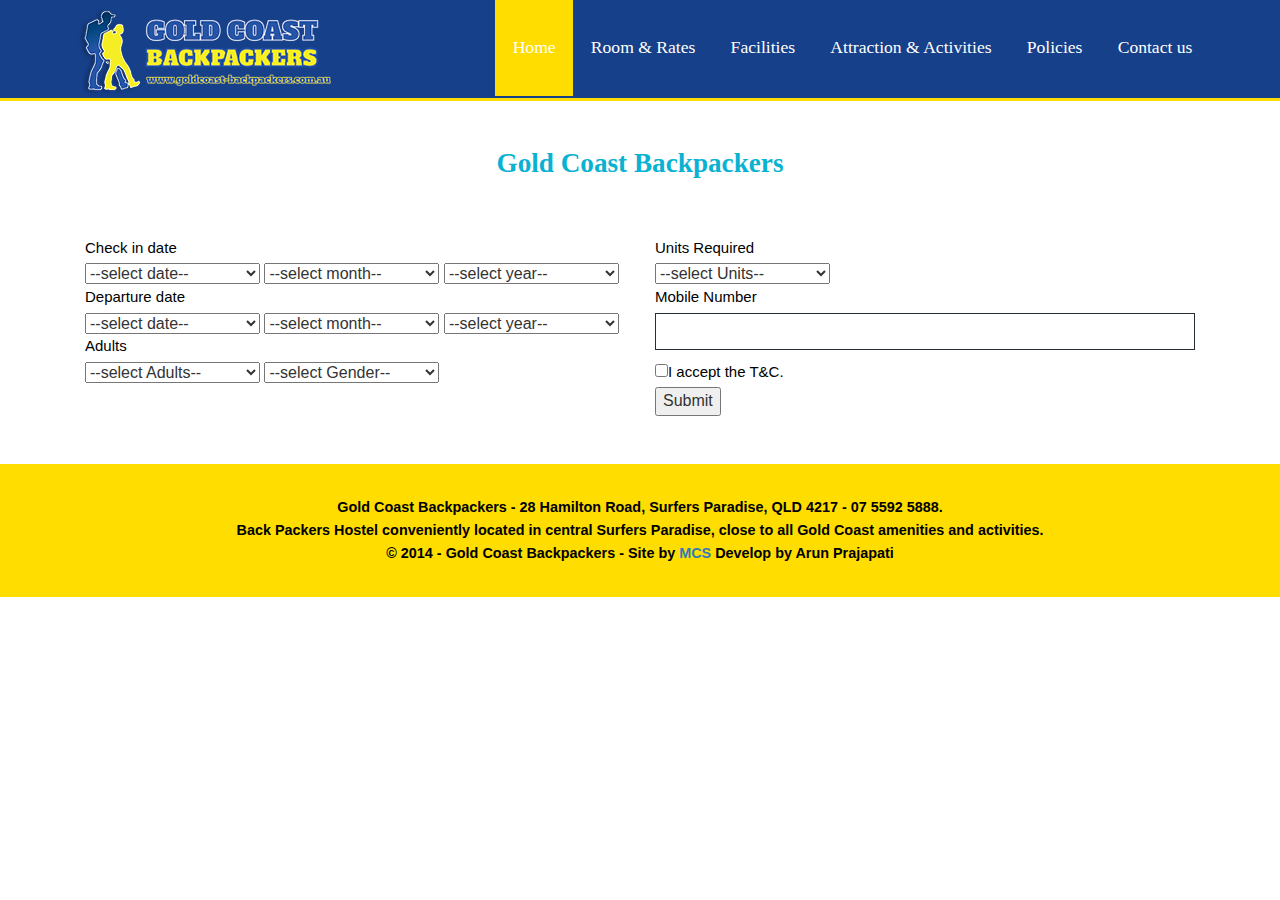
<file: kevin/booking.htm>
<!DOCTYPE html>
<html><head><meta http-equiv="Content-Type" content="text/html; charset=UTF-8">
<title>Contact Us - Gold Coast Backpackers</title>
<link href="static/bootstrap.css" rel="stylesheet" type="text/css" media="all">
<!-- jQuery (necessary for Bootstrap's JavaScript plugins) -->
<script src="static/jquery-1.11.0.min.js"></script>
<!-- Custom Theme files -->
<link href="static/style.css" rel="stylesheet" type="text/css" media="all">
<!-- Custom Theme files -->
<meta name="viewport" content="width=device-width, initial-scale=1">

<script type="application/x-javascript"> addEventListener("load", function() { setTimeout(hideURLbar, 0); }, false); function hideURLbar(){ window.scrollTo(0,1); }>
</script>
<meta name="keywords" content="Auction Responsive web template, Bootstrap Web Templates, Flat Web Templates, AndriodCompatible web template, Smartphone Compatible web template, free webdesigns for Nokia, Samsung, LG, SonyErricsson, Motorola web design">

<!-- start-smoth-scrolling -->
<script type="text/javascript" src="static/move-top.js"></script>
<script type="text/javascript" src="static/easing.js"></script>
	<script type="text/javascript">
			jQuery(document).ready(function($) {
				$(".scroll").click(function(event){		
					event.preventDefault();
					$('html,body').animate({scrollTop:$(this.hash).offset().top},1000);
				});
			});
	</script>
	
		<script>
			$(document).ready(function(){
				$("div").click(function(){
					$(".alert").fadeOut(3000);	
				});
				setTimeout(function(){ 	$(".alert").fadeOut(); }, 2000);
			});
		</script>
					
	
	
</head>
<body youdao="bind">
<!-- //end-smoth-scrolling -->
<!--header start here-->
<div class="header">
	

	<div class="container">
		<div class="header-main">
			<div class="logo">
				<a href="http://www.goldcoast-backpackers.com.au/index.php"> <img src="static/logo1.png" alt="" title=""> </a>
			</div>
			<div class="head-right">
			  <div class="top-nav">
					<span class="menu"> <img src="static/icon.png" alt=""></span>
				<ul class="res">
					
					   
					   
					
					<li><a href="http://www.goldcoast-backpackers.com.au/index.php?page=0" class="active">Home</a></li>
					
					<li><a href="http://www.goldcoast-backpackers.com.au/room_rates.php?page=1">Room &amp; Rates</a></li>
					
					
					
					
					
					<li><a href="http://www.goldcoast-backpackers.com.au/facilities.php?page=2">Facilities</a></li>
					<li><a href="http://www.goldcoast-backpackers.com.au/attraction_activities.php?page=3">Attraction &amp; Activities</a></li>
					<li><a href="http://www.goldcoast-backpackers.com.au/policies.php?page=4">Policies</a></li>
					<li><a href="http://www.goldcoast-backpackers.com.au/contact.php?page=5">Contact us</a></li>
				<div class="clearfix"> </div>
				</ul>
				<!-- script-for-menu -->
							 <script>
							   $( "span.menu" ).click(function() {
								 $( "ul.res" ).slideToggle( 300, function() {
								 // Animation complete.
								  });
								 });
							</script>
			<!-- /script-for-menu -->
			 </div>
		    
			<div class="clearfix"> </div>
			   <!-- search-scripts -->
					<script src="static/classie.js"></script>
					<script src="static/uisearch.js"></script>
						<script>
							new UISearch( document.getElementById( 'sb-search' ) );
						</script>
			  <!-- //search-scripts -->
		</div>
		
		<div class="clearfix"> </div>
		</div>
	</div></div>
<!--header end here-->
<!--contact start here-->
<div class="contact">
	<div class="contact-main">
	   <div class="container">
	 	
		
			<div class="contact-top">
				<h3>Gold Coast Backpackers  </h3>
				
			</div>
			<form method="post" action="http://www.goldcoast-backpackers.com.au/book.php#">
			<div class="contact-bottom">
				<div class="col-md-6 contact-left">
					<p>Check in date</p>
		            <!-- <input style="width:128px;" placeholder="date"type="text"  value="" onfocus="this.value = '';" onblur="if (this.value == '') {this.value = '';}" required />-->
					 <!--<input style="width:128px;" placeholder="month" type="text" name="month" value="" onfocus="this.value = '';" onblur="if (this.value == '') {this.value = '';}" required />
					 					   <input style="width:128px;" placeholder="year"type="text" name="year2" value="" onfocus="this.value = '';" onblur="if (this.value == '') {this.value = '';}" required />-->
					 
					
<select required="" style="width:175px;" name="date">
<option value="">--select date--</option>
<option value="1">1</option>
<option value="2">2</option>
<option value="3">3</option>
<option value="4">4</option>
<option value="5">5</option>
<option value="6">6</option>
<option value="7">7</option>
<option value="8">8</option>
<option value="9">9</option>
<option value="10">10</option>
<option value="11">11</option>
<option value="12">12</option>
<option value="13">13</option>
<option value="14">14</option>
<option value="15">15</option>
<option value="16">16</option>
<option value="17">17</option>
<option value="18">18</option>
<option value="19">19</option>
<option value="20">20</option>
<option value="21">21</option>
<option value="22">22</option>
<option value="23">23</option>
<option value="24">24</option>
<option value="25">25</option>
<option value="26">26</option>
<option value="27">27</option>
<option value="28">28</option>
<option value="29">29</option>
<option value="30">30</option>
<option value="31">31</option>
<option value="32">32</option>

</select>
<select required="" style="width:175px;" name="month">
<option value="">--select month--</option>
<option value="jan">January</option>
<option value="feb">February</option>
<option value="mar">March</option>
<option value="apr">April</option>
<option value="may">May</option>
<option value="jun">June</option>
<option value="jul">July</option>
<option value="aug">August</option>
<option value="sep">September</option>
<option value="oct">October</option>
<option value="nov">November</option>
<option value="dec">December</option>
</select>


<select required="" style="width:175px;" name="year">
<option value="">--select year--</option>
<option value="2016">2016</option>
<option value="2017">2017</option>
<option value="2018">2018</option>
<option value="2019">2019</option>
<option value="2020">2020</option>

</select>
					
		            <p>Departure date</p> 
<select required="" style="width:175px;" name="date2">
<option value="">--select date--</option>
<option value="1">1</option>
<option value="2">2</option>
<option value="3">3</option>
<option value="4">4</option>
<option value="5">5</option>
<option value="6">6</option>
<option value="7">7</option>
<option value="8">8</option>
<option value="9">9</option>
<option value="10">10</option>
<option value="11">11</option>
<option value="12">12</option>
<option value="13">13</option>
<option value="14">14</option>
<option value="15">15</option>
<option value="16">16</option>
<option value="17">17</option>
<option value="18">18</option>
<option value="19">19</option>
<option value="20">20</option>
<option value="21">21</option>
<option value="22">22</option>
<option value="23">23</option>
<option value="24">24</option>
<option value="25">25</option>
<option value="26">26</option>
<option value="27">27</option>
<option value="28">28</option>
<option value="29">29</option>
<option value="30">30</option>
<option value="31">31</option>
<option value="32">32</option>

</select>
 <select required="" style="width:175px;" name="month2">
 <option value="">--select month--</option>
<option value="jan">January</option>
<option value="feb">February</option>
<option value="mar">March</option>
<option value="apr">April</option>
<option value="may">May</option>
<option value="jun">June</option>
<option value="jul">July</option>
<option value="aug">August</option>
<option value="sep">September</option>
<option value="oct">October</option>
<option value="nov">November</option>
<option value="dec">December</option>
</select>

 <select required="" style="width:175px;" name="year2">
  <option value="">--select year--</option>
<option value="2016">2016</option>
<option value="2017">2017</option>
<option value="2018">2018</option>
<option value="2019">2019</option>
<option value="2020">2020</option>

</select>
		               <!--<input style="width:128px;" placeholder="date"type="text" name="date2" value="" onfocus="this.value = '';" onblur="if (this.value == '') {this.value = '';}" required />
					  <input style="width:128px;" placeholder="month" type="text" name="month2" value="" onfocus="this.value = '';" onblur="if (this.value == '') {this.value = '';}" required />
					   <input style="width:128px;" placeholder="year"type="text" name="year2" value="" onfocus="this.value = '';" onblur="if (this.value == '') {this.value = '';}" required />-->
		            <p>Adults</p>
					<select style="width:175px;" required="" id="Adults" name="Adults">
<option value="">--select Adults--</option>
<option value="1">1</option>
<option value="2">2</option>
<option value="3">3</option>
<option value="4">4</option>
</select>
<select style="width:175px;" required="" id="Gender" name="Gender">
<option value="">--select Gender--</option>
<option value="Male">Male</option>
<option value="Female">Female</option>
</select>
		            <!-- <input type="text" value="" name="Adults" onfocus="this.value = '';" onblur="if (this.value == '') {this.value = '';}" required />-->
		          	<!--  <p>Children(3 to 16 yrs)</p>
				<select  style="width:175px;" required  name="Children">
<option value="">--select Children--</option>
<option value="0">0</option>
<option value="1">1</option>
<option value="2">2</option>
<option value="3">3</option>
<option value="4">4</option>
<select/>-->
		             <input type="hidden" value="0" name="Children" id="Children" onfocus="this.value = &#39;&#39;;" onblur="if (this.value == &#39;&#39;) {this.value = &#39;&#39;;}" required=""><span id="errmsg"></span>
				
				</div>
				<div class="col-md-6 contact-left">
							<!--  <p>Infants(0 to 2 yrs)</p>
					<select  style="width:175px;" required  name="Infants">
<option value="">--select Infants--</option>
<option value="0">0</option>
<option value="1">1</option>
<option value="2">2</option>
<option value="3">3</option>
<option value="4">4</option>
<select/>-->
		            <input type="hidden" value="0" name="Infants" id="Infants" onfocus="this.value = &#39;&#39;;" onblur="if (this.value == &#39;&#39;) {this.value = &#39;&#39;;}" required=""><span id="errmsg"></span>
					 <p>Units Required</p>
					  <select required="" style="width:175px;" name="Units">
<option value="">--select Units--</option>

<option value="1">1</option>
<option value="2">2</option>
<option value="3">3</option>
<option value="4">4</option>
</select>
		             <!--<input type="text" value=""  name="Units" id="mobile" onfocus="this.value = '';" onblur="if (this.value == '') {this.value = '';}" required /><span id="errmsg"></span>-->
					 <p>Mobile Number</p>
		             <input type="text" value="" name="mobile" id="mobile" onfocus="this.value = &#39;&#39;;" onblur="if (this.value == &#39;&#39;) {this.value = &#39;&#39;;}" required=""><span id="errmsg"></span>
					 <p><input type="checkbox" value="" name="accept" id="mobile" onfocus="this.value = &#39;&#39;;" onblur="if (this.value == &#39;&#39;) {this.value = &#39;&#39;;}" required=""><span id="errmsg"></span>I accept the T&amp;C.</p>
		             
					<!--<p>Messages</p>
					  <textarea onfocus="this.value = '';" name="msg" onblur="if (this.value == '') {this.value = '';}" required > </textarea>-->
		             <input type="submit" name="Submit" value="Submit">
				 </div>
				 <div class="clearfix"> </div>
				</div>
			</form>
		</div>
	</div>
</div>
<style>
	.contact-left input[type="email"] {
    outline: none;
    width: 100%;
    padding: 7px;
    margin: 0px 0px 10px 0px;
    border: 1px solid;
    font-size: 15px;
    font-weight: 400;
    color: #252e38;
    -webkit-appearance: none;
</style>
<!--contact end here-->
<!--map start here-->
<!--<div class="map">
	<div class="container">
		<div class="col-md-7 map-left">
			<h3>CONTACT INFO</h3>
				     
				     <div class="addre">
					      <h4>ADDRESS</h4>
					      <p>Address : 28 Hamilton Ave, Surfers Paradise, QLD, 4217
Australia</p>
						  <p>Gold Coast Backpackers</p>
						  <p>Phone : 07 5592 5888</p>
					 </div>
		</div>
		<div class="col-md-5 map-right">
			<!--<iframe src="https://www.google.com/maps/embed?pb=!1m18!1m12!1m3!1d387144.007583421!2d-73.97800349999999!3d40.7056308!2m3!1f0!2f0!3f0!3m2!1i1024!2i768!4f13.1!3m3!1m2!1s0x89c24fa5d33f083b%3A0xc80b8f06e177fe62!2sNew+York%2C+NY%2C+USA!5e0!3m2!1sen!2sin!4v1415253431785"> </iframe>-->
			<!--<iframe src="https://maps.google.com.au/maps?f=q&amp;source=s_q&amp;hl=en&amp;geocode=&amp;q=28+Hamilton+Avenue,+Surfers+Paradise,+Queensland,+4217&amp;aq=0&amp;oq=28+Hamilton+Road,+Surfers+Paradise+4217&amp;sll=-26.753752,153.126565&amp;sspn=0.044836,0.084543&amp;t=h&amp;ie=UTF8&amp;hq=&amp;hnear=28+Hamilton+Ave,+Surfers+Paradise+Queensland+4217&amp;z=14&amp;ll=-28.007036,153.429624&amp;output=embed"></iframe>
	   </div>
	</div>
</div>-->
<!--map end here-->
<!--footer start here-->
<div class="footer">
	<div class="container">
		<div class="footer-main">
			<div class="col-md-12 footer-grid">
				<!--<h3>About This Theme</h3>-->
				<style>
					.p{text-align:center !important; color:#000 !important; font-weight:bold !important;}
				</style>
				<p class="p">Gold Coast Backpackers - 28 Hamilton Road, Surfers Paradise, QLD 4217 - 07 5592 5888.</p>
				<p class="p">Back Packers Hostel conveniently located in central Surfers Paradise, close to all Gold Coast amenities and activities.</p>
				<p class="p">© 2014 - Gold Coast Backpackers - Site by <a href="http://mcslinc.com/" target="_blank">MCS</a>&nbsp;Develop by Arun Prajapati</p>			</div>
		<div class="clearfix"> </div>
		</div>
	</div>
</div>
<!--footer end here-->

<style>
#errmsg
{
color: red;
}
</style>
<script>
$(document).ready(function(){
    $("#Adults").blur(function(){
        alert("Room type: \n  \n 4 share dorm- \n sleep 4 people Note - if booking for more than 4 people make separate bookings please. \n  \n Double and twin room -  \n sleep 2 people Note - if booking for more than 2 people make separate bookings please");
    });
});
</script>
	<script>
	$(document).ready(function () {
	  //called when key is pressed in textbox
	  $("#mobile").keypress(function (e) {
		 //if the letter is not digit then display error and don't type anything
		 if (e.which != 8 && e.which != 0 && (e.which < 48 || e.which > 57)) {
			//display error message
			$("#errmsg").html("Enter Mobile Number !!!").show().fadeOut(3000);
				   return false;
		}
	   });
	});
	</script>
</body></html>
</file>
<file: kevin/static/style.css>
/*--
Author: W3layouts
Author URL: http://w3layouts.com
License: Creative Commons Attribution 3.0 Unported
License URL: http://creativecommons.org/licenses/by/3.0/
--*/
h4, h5, h6,
h1, h2, h3 {margin-top: 0;}
ul, ol {margin: 0;}
p {margin: 0;}
html, body{
  font-family: 'Lato', sans-serif;
   font-size: 100%;
   background:#fff; 
}
a:hover {
  transition: 0.5s all;
  -webkit-transition: 0.5s all;
  -moz-transition: 0.5s all;
  -o-transition: 0.5s all;
}

.hand{
	background:url('../images/h.png') no-repeat;
}


/*--header start here--*/
.header {
  /* background: #252e38; */
  background: #16408A;
  /* border-bottom: 3px solid #0ab2d2; */
  border-bottom: 3px solid #FFDD00;
}
.logo {
  float: left;
  /* width:50%; */
  /* margin: 1.7em 0em 0em 0em; */
      /* border: 1px solid #fff; */
}

.head-right {
  float: right;
  /* width: 50%; */
      /* border: 1px solid #fff; */
}
.top-nav {
  float: left;
}
.top-nav ul {
	padding:0px;
  list-style: none;
}
.top-nav ul li {
  display: inline-block;
  float: left;
}
.top-nav ul li a {
  font-size: 1.1em;
  font-weight: 400;
  color: #fff;
  text-decoration: none;
  padding: 2em 1em 2em 1em;
  font-family: 'Lora', serif;
  display:block;
}
.top-nav ul li a:hover,.top-nav ul li a.active{
	/* background:#0ab2d2;*/
	background:#FFDD00;
}
span.menu{
	display:none;
}
.social {
  float: left;
}
.social ul {
  margin: 2.3em 0em 0em 0em;
  list-style: none;
}
.social ul li {
  display: inline-block;
  margin: 0px 10px 0px 0px;
}
.social ul li a {
  background: url(../images/social-sprit.png)no-repeat;
  width: 20px;
  height: 20px;
  display: inline-block;
}
.social ul li a.fa {
  background-position: 5px 0px;
}
.social ul li a.tw {
  background-position: -18px 0px;
}
.social ul li a.p {
  background-position: -39px 0px;
}
.social ul li a.fa:hover {
  background-position: 5px -25px;
}
.social ul li a.tw:hover {
  background-position: -18px -25px;
}
.social ul li a.p:hover {
  background-position: -39px -25px;
}
/*--search--*/
.search-box {
  position: relative;
  margin-top: 1.8em;
}
.sb-search {
  position: absolute;
  right: 0%;
  top: 0%;
  width: 0%;
  min-width: 42px;
  height: 40px;
  float: right;
  overflow: hidden;
  -webkit-transition: width 0.3s;
  -moz-transition: width 0.3s;
  transition: width 0.3s;
  -webkit-backface-visibility: hidden;
  z-index: 999;
}
.sb-search-input {
  position: absolute;
  top: 2.5px;
  right: 6px;
  border: none;
  outline: none;
  background: #0ab2d2;
  width: 85%;
  height: 35px;
  margin: 0;
  z-index: 10;
  padding: 5px 15px;
  font-size: 13px;
  color: #ffffff;
  border-radius: 50px;
  -webkit-border-radius: 50px;
	-moz-border-radius: 50px;
	-o-border-radius: 50px;
}
.sb-search-input::-webkit-input-placeholder {
	color: #ffffff;
}
.sb-search-input:-moz-placeholder {
	color: #ffffff;
}
.sb-search-input::-moz-placeholder {
	color: #efb480;
}
.sb-search-input:-ms-input-placeholder {
	color: #ffffff;
}
.sb-icon-search,.sb-search-submit  {
	width:30px;
	height:40px;
	display: block;
	position: absolute;
	right: 5px;
    top: -22%;
	padding: 0;
	margin: 0;
	line-height:71px;
	text-align: center;
	cursor: pointer;
}
.sb-search-submit {
	background: url('../images/search.png') no-repeat -7px 10px;
	-ms-filter: "progid:DXImageTransform.Microsoft.Alpha(Opacity=0)"; /* IE 8 */
    filter: alpha(opacity=0); /* IE 5-7 */
    color: transparent;
	border: none;
	outline: none;
	z-index: -1;
	-webkit-appearance: none;
}
.sb-icon-search {
    background:url('../images/search.png') no-repeat 3px 10px;
	z-index: 90;
	width: 40px;
	height: 51px;
	border-radius: 50px;
}
/* Open state */
.sb-search.sb-search-open,.no-js .sb-search {
	width:35%;
}
.sb-search.sb-search-open .sb-icon-search,.no-js .sb-search .sb-icon-search {
	background:  url('../images/search.png') no-repeat 3px 10px;
	color: #fff;
	z-index: 11;
}
.sb-search.sb-search-open .sb-search-submit,.no-js .sb-search .sb-search-submit {
	z-index: 90;
}
/*--search--*/
/*--header end here--*/
/*--banner start here--*/
.banner {
  /* background: url(../images/ban.jpg)no-repeat; */
  /* min-height: 700px;*/
  min-height: 380px;
  background-size: cover;
}
.banner-main {
  /* padding: 14em 0em 0em 0em; */
  padding: 1em 0em 0em 0em;
  text-align: center;
  position: relative;
}
.banner-main h3 {
  font-size: 4em;
  font-weight: 500;
  color: #fff;
  font-family: 'Lora', serif;
}
.banner-main p {
  font-size: 1.8em;
  font-weight: 600;
  color: #0ab2d2;
  font-family: 'Lora', serif;
  font-style: italic;
}
.bann-btn {
  float:center;
  margin: 2em 0em 0em 0em;
}
.bann-btn a {
  background: #0ab2d2;
  font-size: 1em;
  color: #fff;
  padding: 0.5em 1.5em;
  border-radius: 6px;
  -webkit-border-radius: 6px;
	-moz-border-radius: 6px;
	-o-border-radius: 6px;
  text-decoration: none;
  font-family: 'Lora', serif;
}
.bann-btn a:hover {
	background:#ffffff;
	color:#000;
}
.banner-strip {
  background: #0ab2d2;
  padding: 1.5em 0em 1.5em 0em;
}
.banner-strip h3 {
  font-size: 1.5em;
  font-weight: 400;
  color: #fff;
  display: inline-block;
  float: left;
  font-family: 'Lora', serif;
  margin: 0.2em 0em 0em 0em;
}
.bann-strip-btn {
  float: right;
}
.bann-strip-btn a {
  background: #252e38;
  font-size: 1em;
  color: #fff;
  padding: 0.5em 1.5em;
  border-radius: 6px;
  -webkit-border-radius: 6px;
	-moz-border-radius: 6px;
	-o-border-radius: 6px;
  text-decoration: none;
  font-family: 'Lora', serif;
}
.bann-strip-btn a:hover {
	background:#ffffff;
	color:#000;
}
/*--- slider-css --*/
.slider {
	position: relative;
}
.rslides {
  position: relative;
  list-style: none;
  overflow: hidden;
  width: 100%;
  padding: 0;
  margin: 0;
  }
.rslides li {
  -webkit-backface-visibility: hidden;
  position: absolute;
  display: none;
  width: 100%;
  left: 0;
  top: 0;
  }
.rslides li:first-child {
  position: relative;
  display: block;
  float: left;
  }
.rslides img {
  display: block;
  height: auto;
  float: left;
  width: 100%;
  border: 0;
  }


span.bg-small {
	background: rgba(0, 0, 0, 0.39);
	display: block;
	width: 40%;
	height: 48px;
	position: absolute;
	top: 83px;
	left: -40px;
}
span.bg-large {
	background: rgba(0, 0, 0, 0.39);
	display: block;
	width: 60%;
	height: 70px;
	position: absolute;
	top: 194px;
	left: -40px;
}

a.morebtn{
	background:#3D3D3D;
	padding:0.8em 0;
	display:block;
	font-size:0.875em;
	text-transform:uppercase;
	color:#FFF;
	width:20%;
	margin:0 auto;
	transition:0.5s all ease;
	-webkit-transition:0.5s all ease;
	-moz-transition:0.5s all ease;
	-o-transition:0.5s all ease;
	-ms-transition:0.5s all ease;
}
a.morebtn:hover{
	background:#585686;
}
.callbacks_nav {
    position: absolute;
  -webkit-tap-highlight-color: rgba(0,0,0,0);
  top: 85.5%;
  left: -15%;
  opacity: 0.7;
  z-index: 3;
  text-indent: -9999px;
  overflow: hidden;
  text-decoration: none;
  height: 48px;
  width: 45px;
  background: url("../images/4.png") no-repeat left top;
  margin-top: -45px;
  border-radius: 100%;
}
.callbacks_nav.next {
  left: auto;
background:url("../images/3.png") no-repeat left top;
  right: -15%;
 }
/*--banner end here--*/
/*--banner strip start here--*/
/* Shutter Out Horizontal */
.hvr-shutter-out-horizontal {
  display: inline-block;
  vertical-align: middle;
  -webkit-transform: translateZ(0);
  transform: translateZ(0);
  -webkit-backface-visibility: hidden;
  backface-visibility: hidden;
  position: relative;
  -webkit-transition-property: color;
  transition-property: color;
  -webkit-transition-duration: 0.3s;
  transition-duration: 0.3s;
}
.hvr-shutter-out-horizontal:before {
  content: "";
  position: absolute;
  z-index: -1;
  top: 0;
  bottom: 0;
  left: 0;
  right: 0;
  background: #fff;
  border-radius: 5px;
  -webkit-transform: scaleX(0);
  transform: scaleX(0);
  -webkit-transform-origin: 50%;
  transform-origin: 50%;
  -webkit-transition-property: transform;
  transition-property: transform;
  -webkit-transition-duration: 0.3s;
  transition-duration: 0.3s;
  -webkit-transition-timing-function: ease-out;
  transition-timing-function: ease-out;
}
.hvr-shutter-out-horizontal:hover, .hvr-shutter-out-horizontal:focus, .hvr-shutter-out-horizontal:active {
  color: white;
}
.hvr-shutter-out-horizontal:hover:before, .hvr-shutter-out-horizontal:focus:before, .hvr-shutter-out-horizontal:active:before {
  -webkit-transform: scaleX(1);
  transform: scaleX(1);
}
/*--banner strip end here--*/
/*--services start here--*/
.services-top {
  /* text-align: center; */
  padding: 2em 0em 0em 0em;
}
.row {
  padding: 2em 0em 0em 0em;
  border-bottom: 1px solid #e1e1e1;
}
.thumbnail {
  border: none;
  padding: 0px;
}
.thumbnail .caption {
  padding: 0px;
  color: #333;
}
.caption p {
  margin: 0em 0 0.5em 0;
  color: #95928d;
  font-size: 16px;
  text-align: justify;
}
.caption a h3 {
  color: #000;
  margin: 0.4em 0em 0.25em 0em;
  font-size: 20px;
  font-weight: 700;
  line-height: 1em;
  font-family: 'Lora', serif;
  text-decoration:none;
}
.caption a {
	text-decoration:none;
}
.caption h3:hover {
	color: #0ab2d2;
}
.services-top h3 {
  font-size: 2em;
  font-weight: 600;
  color: #484848;
  margin: 0px 0px 0px 0px;
 font-family: 'Lora', serif;
}
.services-top p {
  font-size: 1.2em;
  font-weight: 400;
  color: #95928d;
  font-family: 'Lora', serif;
  font-style: italic;
}
/*--services end here--*/
/*--features start here--*/
.features {
  padding: 2.5em 0em 3em 0em;
}
.features-top {
  text-align: center;
  padding: 0em 0em 3em 0em;
}
.features-top h3 {
  font-size: 2em;
  font-weight: 600;
  color: #484848;
  margin: 0px 0px 0px 0px;
  font-family: 'Lora', serif;
}
.features-top p {
  font-size: 1.2em;
  font-weight: 400;
  color: #95928d;
  font-family: 'Lora', serif;
  font-style: italic;
}
.featu-right {
  padding: 1.5em 0em 0em 0em;
}
.featu-right h3 {
  font-size: 1.5em;
  font-weight: 500;
  color: #000;
  margin: 0px 0px 7px 0px;
  font-family: 'Lora', serif
}
.featu-right p {
  font-size: 1em;
  font-weight: 400;
  color: #95928d;
  line-height: 1.6em;
}
.featu-btn {
  margin: 1em 0em 0em 0em;
}
.featu-btn  a {
  font-size: 1.1em;
  font-weight: 400;
  color: #0ab2d2;
  text-decoration: underline;
}
.featu-btn  a:hover {
  color: #777;	
   text-decoration: none;
}
/*--features end here--*/
/*--effect start here--*/
.effet-main {
  padding: 2em 0em 2em 0em;
  border-bottom: 1px solid #e1e1e1;
  border-top: 1px solid #e1e1e1;
}
.effec-top {
  text-align: center;
  padding: 0em 0em 3em 0em;
}
.effec-top h3 {
  font-size: 2em;
  font-weight: 600;
  color: #484848;
  margin: 0px 0px 0px 0px;
  font-family: 'Lora', serif;
}
.effec-top p {
  font-size: 1.2em;
  font-weight: 400;
  color: #95928d;
  font-family: 'Lora', serif;
  font-style: italic;
}
.effec-left {
  padding: 1.5em 0em 0em 0em;
}
.effec-left h3 {
  font-size: 1.5em;
  font-weight: 500;
  color: #000;
  margin: 0px 0px 7px 0px;
  font-family: 'Lora', serif
}
.effec-left p {
  font-size: 1em;
  font-weight: 400;
  color: #95928d;
  line-height: 1.6em;
}
.effec-btn a {
  font-size: 1.1em;
  font-weight: 400;
  color: #0ab2d2;
  text-decoration: underline;
}
.effec-btn a:hover {
  color: #777;
  text-decoration: none;
}
.effec-btn {
  margin: 1em 0em 0em 0em;
}
/*--effect end here--*/
/*--project start here--*/
.project-top {
  text-align: center;
  padding: 0em 0em 3em 0em;
}
.project-top h3 {
  font-size: 2em;
  font-weight: 600;
  color: #484848;
  margin: 0px 0px 0px 0px;
  font-family: 'Lora', serif;
}
.project-top p {
  font-size: 1.2em;
  font-weight: 400;
  color: #95928d;
  font-family: 'Lora', serif;
  font-style: italic;
}
.project-main {
  padding: 2em 0em 2em 0em;
  border-bottom: 1px solid #e1e1e1;
}
.project-details {
  text-align: center;
}
.project-details h4 {
  font-size: 1.2em;
  font-weight: 400;
  color: #000;
  margin: 6px 0px 5px 0px;
}
.project-details p {
  font-size: 1em;
  font-weight: 400;
  color: #95928d;
}
/*--light-box--*/
.project-eff:hover span.rollover1 {
	background: url(../images/plus.png) center no-repeat rgba(11, 10, 9, 0.66);
	cursor: pointer;
	height: 250px;
	width: 255px;
	display: block;
	position: absolute;
	z-index: -9999px;
	-webkit-transition: all 0.3s ease-out;
	-moz-transition: all 0.3s ease-out;
	-ms-transition: all 0.3s ease-out;
	-o-transition: all 0.3s ease-out;
	transition: all 0.3s ease-out;
}

.project-eff{
	-webkit-transition: all 0.3s ease-out;
	-moz-transition: all 0.3s ease-out;
	-ms-transition: all 0.3s ease-out;
	-o-transition: all 0.3s ease-out;
	transition: all 0.3s ease-out;
	position:relative;
}

/*--project end here--*/
/*--clients start here--*/
.clients-main {
  padding: 2em 0em 4em 0em;
}
.clients-top {
  text-align: center;
  padding: 0em 0em 3em 0em;
}
.clients-top  h3 {
  font-size: 2em;
  font-weight: 600;
  color: #484848;
  margin: 0px 0px 0px 0px;
  font-family: 'Lora', serif;
}
.clients-top p {
  font-size: 1.2em;
  font-weight: 400;
  color: #95928d;
  font-family: 'Lora', serif;
  font-style: italic;
}
span.clien-hding {
  font-weight: 400;
  font-size: 1em;
}
span.heart-beet {
  background:#95928d;
  width: 370px;
  height: 1px;
  display: inline-block;
  margin: 15px 0px 5px 0px;
}
.clients-bottom {
  text-align: center;
}
.clients-bottom p{
	font-size:1em;
	font-weight:400;
	color: #95928d;
	line-height:1.6em;
	width:80%;
	margin:0 auto;
}
.clients-bottom h4 {
  font-size: 1.2em;
  font-weight: 600;
  color: #000;
  margin: 0px;
  font-family: 'Lora', serif;
}
/**--**/
.slider1 {
	position: relative;
}
.rslides1 {
  position: relative;
  list-style: none;
  overflow: hidden;
  width: 100%;
  padding: 0;
  margin: 0;
  }
.rslides1 li {
  -webkit-backface-visibility: hidden;
  position: absolute;
  display: none;
  width: 100%;
  left: 0;
  top: 0;
  }
.rslides1 li:first-child {
  position: relative;
  display: block;
  float: left;
  }
.rslides1 img {
  display: block;
  height: auto;
  float: left;
  width: 100%;
  border: 0;
  }
.callbacks_tabs a:after {
	content: "\f111";
	font-size: 0;
	font-family: FontAwesome;
	visibility: visible;
	display: block;
	height: 18px;
	width: 18px;
	display: inline-block;
	border: 2px solid #fff;
	border-radius: 19px;
}
.callbacks_tabs a:before {
	content: "\f111";
	font-size: 0;
	font-family: FontAwesome;
	visibility: visible;
	display: block;
	height: 17px;
	width: 1.5px;
	background: #FFF;
	position: absolute;
	left: 57px;
}
.callbacks_here a:after{
	background:#A67C52;
}
.callbacks_tabs li:nth-child(1) a:before{
	content:none;
}
.callbacks_tabs a{
	visibility:hidden;
}
.callbacks_tabs li{
	display:block;
}
ul.callbacks_tabs.callbacks1_tabs {
	position: absolute;
	bottom: 14px;
	z-index: 999;
	right:19px;
	top:300px;
}
/*--clients end here--*/
/*--purchase start here--*/
.purchase-left h3 {
  font-size: 1.5em;
  font-weight: 600;
  color: #fff;
  margin: 0px 0px 5px 0px;
}
.purchase {
  background: #0ab2d2;
  padding: 2em 0em 2em 0em;
}

.purchase-left a{
  font-size: 1.2em;
  font-weight: 400;
  color: #fff;
  font-style: italic;
  font-family: 'Lora', serif;
  text-decoration: underline;
}
.purchase-left a:hover{
 text-decoration:none;
}
.purchase-left {
  float: left;
}
.purchase-right a {
  background: #252e38;
  font-size: 1em;
  color: #fff;
  padding: 0.5em 1.5em;
  border-radius: 5px;
  -webkit-border-radius: 5px;
	-moz-border-radius: 5px;
	-o-border-radius: 5px;
  text-decoration: none;
  font-family: 'Lora', serif;
}
.purchase-right a:hover {
  background: #fff;
  color:#000;
  text-decoration: none;
}
.purchase-right {
  float: right;
  margin: 1em 0em 0em 0em;
}
/*--purchase end here--*/
/*--footer start here--*/
.footer {
 /*  background: #252e38; */ 
 background: #FFDD00;
}
.footer-main {
  padding: 2em 0em 2em 0em;
}
.footer-grid h3 {
  font-size: 1.5em;
  font-weight: 400;
  color: #fff;
  margin: 0px 0px 25px 0px;
}
.footer-grid  p {
  font-size: 0.9em;
  font-weight: 400;
  color: #fff;
  line-height: 1.6em;
}
.footer-grid a p {
  font-size: 0.8em;
  font-weight: 400;
  color: #b6bdc0;
  line-height: 1.6em;
  text-decoration:none;
}
.footer-grid a p:hover {
	color:#fff
}
.ftr-sub-gd {
  padding: 0.5em 0em 0.5em 0em;
  border-bottom: 1px solid #32484f;
}
.ftr-gd2-img {
  padding: 0px;
}
.ftr-gd2-text h4 {
  font-size: 0.9em;
  font-weight: 400;
  color: #fff;
  margin: 0px 0px 3px 0px;
}
.ftr-gd2-text a:hover{
  text-decoration:none;
}
.ftr-gd2-text h4:hover {
   color: #0ab2d2;
}
.ftr-gd2-text {
  padding: 0px;
}
.footer-grid ul {
  padding: 0px;
  list-style:none;
}
.footer-grid ul li {
  display: block;
  padding: 0.6em 0em 0.6em 0em;
  border-bottom: 1px solid #32484f;
}
.footer-grid ul li  a {
  font-size: 0.9em;
  font-weight: 400;
  color: #fff;
  margin: 0px;
}
.footer-grid ul li  a:hover {
  text-decoration:none;
   color: #0ab2d2;
}
.ftr-gd4-1 {
  padding: 0px;
}
.ftr-gd4-img {
  margin: 0px 0px 7px 0px;
}
/*--footer end here--*/
/*--copy right start here--*/
.copy-left {
  float: left;
}
.copy-right {
  float: right;
}
.copy-right ul {
  padding: 0px;
  list-style:none;
}
.copy-right ul li {
  display: inline-block;
  margin: 0px 5px 0px 5px;
}
.copy-right ul li a {
  font-size: 1em;
  font-weight: 400;
  color: #fff;
  text-decoration: none;
}
.copy-right ul li a:hover {
  color: #000;	
  text-decoration: none;
}
.copyright {
  background: #0ab2d2;
  padding: 1em 0em 1em 0em;
}
.copy-left p {
  font-size: 1em;
  font-weight: 400;
  color: #fff;
}
.copy-left p a{
  font-size: 1em;
  font-weight: 400;
  color:#000;
}
.copy-left p a:hover{
	color:#fff;
	text-decoration: none;
}
/*--copy right end here--*/
/*--start-about--*/
.about {
	  padding: 3em 0px 2em 0px;
}	
.about-top {
  padding: 0px 0px 0px 15px;
}
.about-top h3{
	font-size: 2em;
	color:#0ab2d2;
	font-weight: 600;
	margin: 0px 0px 0px 0px;
	text-align: left;
	font-family: 'Lora', serif;
}
.about-top h5{
  font-size: 18px;
  font-weight: 400;
  line-height: 1.4em;
  margin: 7px 0px 10px 0px;
  color: #010101;
  font-family: 'Lora', serif;
}
.about-top p {
  font-size: 16px;
  line-height: 1.6em;
  color: #959191;
  margin: 4px 0px 0px 0px;
}
.about-text-left a h5 {
  font-size: 20px;
  font-weight: 400;
  line-height: 1.4em;
  margin: 7px 0px 0px 0px;
  color: #010101;
  font-family: 'Lora', serif;
  text-decoration:none;
}
.about-text-left a:hover {
	text-decoration:none;
}
.about-text-left h5:hover {
	color:#0ab2d2;
}
.about-text-left p {
	font-size: 16px;
	line-height: 1.6em;
	color: #959191;
	margin: 4px 0px 0px 0px;
}
.about-text-left img{
	width:100%;
}
.about-text {
	margin-top: 2.5em;
}
/*--end-about--*/
/*--start-team--*/
.team-main h3{
	font-size: 1.8em;
	color:#777;
	font-weight: 600;
	margin: 0px 0px 0px 15px;
	text-align: left;
	font-family: 'Lora', serif;
}
.team-main{
	text-align:center;
}
.team {
  padding: 1em 0px 4em 0px;
}
.team-top {
	margin-top: 3em;
}
.team-details h4 {
	font-size: 1.15em;
	font-weight: 700;
	color: #000;
	margin: 0;
	font-family: 'Lora', serif;
}
.team-details p {
	color: #95928d;
	font-size: 16px;
	font-weight: 500;
	margin-top: 8px;
	width: 100% !important;
}
.team-details {
	margin-top: 15px;
}
/*--end-team--*/
/*--blog start here--*/
.blog {
  padding: 3em 0em 2em 0em;
}
.blog-top {
  text-align: center;
  padding: 0em 0em 2em 0em;
}
.blog-top h3 {
  font-size: 2em;
  font-weight: 600;
  color: #0ab2d2;
  font-family: 'Lora', serif;
}
.blog-top p {
  font-size: 1em;
  font-weight: 400;
  color: #979191;
  line-height: 1.6em;
  width: 70%;
  margin: 0 auto;
}
.blog-detail a h3 {
  font-size: 1.4em;
  font-weight: 700;
  color: #000;
  padding: 6px 0px 9px 0px;
  font-family: 'Lora', serif;
  text-decoration:none;
}
.blog-detail a:hover {
	text-decoration:none;
}
.blog-detail a h3:hover {
	color: #0ab2d2;
	text-decoration:none;
}
.blog-detail h4 {
  font-size: 1em;
  font-weight: 400;
  color: #999;
}
.blog-detail h4 a {
  font-size: 1em;
  font-weight: 400;
  color: #999;
}
.blog-detail h4 a:hover {
	color: #000;
	text-decoration:none;
}
span.blog-clr {
  color: #0ab2d2;
  font-weight: 700;
}

.blog-detail p {
  font-size: 1em;
  font-weight: 400;
  color:#95928d;
  line-height: 1.6em;
  width: 90%;
}
.blog-btn {
  margin: 1em 0em 0em 0em;
}
.blog-btn a {
  color: #0ab2d2;
  text-decoration: underline;
  font-size: 1em;
  font-weight: 400;
}

.blog-btn a:hover,a.blog-clr:hover {
	color:#000;
	text-decoration:none;
}
.blog-cate ul {
  padding: 0px;
  list-style: none;
}
.blog-cate ul li {
  display: block;
  margin: 10px 0px 10px 0px;
  padding: 0px 0px 10px 0px;
  border-bottom: 1px dashed #999;
}
.blog-cate ul li a{
  font-size: 0.9em;
  font-weight: 400;
  color: #000;
  text-decoration:none;
}
.blog-cate ul li a:hover{
	text-decoration:none;
	color:#0ab2d2;
}
.blog-cate h3 {
  font-size: 1.5em;
  font-weight: 600;
  color: #000;
  margin: 0px 0px 16px 0px;
}
.blog-post h3 {
  font-size: 1.5em;
  font-weight: 600;
  color: #000;
  margin: 0px 0px 16px 0px;
}
.blog-cate {
  margin: 0em 0em 2em 0em;
}
.blog-grids {
  margin: 0em 0em 3em 0em;
}
.blog-detail {
  padding: 15px;
  background: #fff;
  box-shadow: 0 2px 7px 1px rgba(144, 133, 133, 0.56);
  border-radius: 0px 0px 3px 3px;
  -webkit-border-radius: 0px 0px 3px 3px;
	-moz-border-radius: 0px 0px 3px 3px;
	-o-border-radius: 0px 0px 3px 3px;
}
.blog-para p {
  font-size: 1em;
  font-weight: 400;
  color: #999;
  line-height: 1.6em;
  margin: 12px 0px 0px 0px;
}

a.blog-clr{
	color: #0ab2d2 !important;
  font-weight: 700 !important;
  text-decoration:none;
}

/*--blog end here--*/
/*--single page start here--*/
 h3.cum {
  font-size: 1.4em;
  font-weight: 700;
  color: #000;
  padding: 6px 0px 9px 0px;
  font-family: 'Lora', serif;
  text-decoration:none;
}
.mag-single h3 {
	font-size: 25px;
	font-weight: 500;
	color: #000;
	margin: 0px 0px 10px 0px;
}
.mag-single p {
	font-size: 15px;
	font-weight: 400;
	color: #000;
	line-height: 1.8em;
	margin: 10px 0px;
}
.single-commemts {
  background: #fff;
  padding: 14px;
  box-shadow: 0 2px 7px 1px rgba(144, 133, 133, 0.56);
  border-radius: 5px;
  -webkit-border-radius: 5px;
	-moz-border-radius: 5px;
	-o-border-radius: 5px;
	margin:2em 0 0;
}
.user-comment a h4 {
	font-size: 20px;
	font-weight: 500;
	color: #000;
	margin: 0px 0px 10px 0px;
}
.user-comment a{
	text-decoration:none;
}
.user-comment a h4:hover {
	text-decoration:none;
	color:#0ab2d2;
}
.user-comment p{
	font-size: 16px;
	font-weight: 500;
	color: #979191;
	line-height:1.4em;
	margin:10px 0px 0px 0px
}
a.comme {
	font-size: 13px;
	font-weight: 400;
	color: #000;
	text-decoration:none;
}
a.comme:hover{
	color:#23573F;
	text-decoration:none;
	transition: 0.5s all;
 -webkit-transition: 0.5s all;
 -moz-transition:  0.5s all;
 -o-transition:  0.5s all;
}
.user-bwn {
	margin: 4px 0px;
	text-align:right;
}
.user-bwn a {
	font-size: 15px;
	font-weight: 400;
	color: #fff;
	background: #0ab2d2;
	padding: 7px 11px;
	border-radius: 5px;
	-webkit-border-radius: 5px;
	-moz-border-radius: 5px;
	-o-border-radius: 5px;
}
.user-bwn a:hover{
	text-decoration:none;
	background:#999;
	transition: 0.5s all;
 -webkit-transition: 0.5s all;
 -moz-transition:  0.5s all;
 -o-transition:  0.5s all;
}
.magsingle-contact {
  margin: 3em 0em 0em 0em;
}
.magsingle-contact  h3 {
	font-size: 25px;
	font-weight: 500;
	color: #0ab2d2;
  	margin: 0px 0px 20px 0px;
}
.magsingle-contact input[type="text"] {
	font-size: 14px;
	font-weight: 400;
	color: #000;
	padding: 6px 7px;
	background: none;
	width: 48.5%;
	outline: none;
	border: 1px solid #999;
	margin: 0px 20px 15px 0px;
	-webkit-appearance: none;
}
.magsingle-contact  input.no-mar {
  margin: 0px;
}
.magsingle-contact textarea {
	font-size: 14px;
	font-weight: 400;
	color: #000;
	padding: 5px 6px;
	background: none;
	width: 100%;
	height: 9em;
	border: 1px solid #999;
	outline: none;
	resize: none;
	-webkit-appearance: none;
}
.magsingle-contact input[type="submit"] {
	font-size: 15px;
	font-weight: 400;
	color: #fff;
	padding: 8px 20px;
	background: #0ab2d2;
	border: none;
	outline: none;
	-webkit-appearance: none;
	border-radius: 5px;
	-webkit-border-radius: 5px;
	-moz-border-radius: 5px;
	-o-border-radius: 5px;
	margin: 10px 0px 0px 0px;
}
.magsingle-contact input[type="submit"]:hover{
	background: #252e38;
	transition: 0.5s all;
 -webkit-transition: 0.5s all;
 -moz-transition:  0.5s all;
 -o-transition:  0.5s all;
}
.mag-single img {
	width: 100%;
}
/*--single page end here--*/
/*--contact start here--*/
.contact {
	padding: 3em 0px;
}
.contact-top {
	padding: 0px 0px 3em 0px;
	text-align: center;
}
.contact-top h3 {
	font-size: 1.7em;
	font-weight: 600;
	color: #0ab2d2;
	margin: 0px 0px 10px 0px;
	font-family: 'Lora', serif;
}
.contact-top p {
	font-size: 1em;
	font-weight: 400;
	color: #979191;
    line-height: 1.6em;
	width: 80%;
	margin: 0 auto;
}
.contact-left p {
	font-size: 15px;
	font-weight: 500;
	color: #000;
	margin-bottom: 5px;
}
.contact-left input[type="text"] {
	outline: none;
	width: 100%;
	padding: 7px;
	margin: 0px 0px 10px 0px;
	border: 1px solid;
	font-size: 15px;
	font-weight: 400;
	color: #252e38;
	-webkit-appearance: none;
}
.contact-right p {
	font-size: 15px;
	font-weight: 400;
	color: #000;
	margin-bottom: 5px;
}
.contact-right textarea {
	width: 100%;
	font-size: 15px;
	font-weight: 400;
	color: #000;
	padding:7px;
	border: 1px solid;
	height: 14em;
	outline: none;
	resize: none;
	-webkit-appearance: none;
}
.contact-right input[type="submit"] {
	font-size: 15px;
	font-weight: 400;
	color: #fff;
	padding: 7px 2em;
	background: #0ab2d2;
	border: none;
	outline: none;
	-webkit-appearance: none;
	border-radius: 5px;
	-webkit-border-radius: 5px;
	-moz-border-radius: 5px;
	-o-border-radius: 5px;
	margin: 9px 0px 0px 0px;
}
.contact-right input[type="submit"]:hover{
	color:#fff;
	background:#777;
	transition:0.5s all;
	-webkit-transition:0.5s all;
	-moz-transition:0.5s all;
	-o-transition:0.5s all;
}
.map {
	padding: 1em 0px 3em 0px;
}
.map-left h3 {
	font-size: 1.5em;
	font-weight: 500;
	color: #000;
	font-family: 'Lora', serif;
	margin: 0px 0px 3px 0px;
}
.map-left p {
	font-size: 1em;
	font-weight: 400;
	color: #979191;
	line-height: 1.6em;
}
.addre h4 {
	font-size: 1.2em;
	font-weight: 500;
	color: #0ab2d2;
	margin: 10px 0px 4px 0px;
	font-family: 'Lora', serif;
}
.addre  p {
	font-size: 1em;
	font-weight: 400;
	color: #000;
	line-height: 1.8em;
}
.map-right iframe {
	width: 100%;
	height: 300px;
	border: none;
}
/*--contact end here--*/
/*--meadia quries start here--*/
@media(max-width:1440px){
.callbacks_nav {
  top: 57%;
  left: -6%;
}
.callbacks_nav.next {
  right: -6%;
}
}
@media(max-width:1366px){
	
}
@media(max-width:1280px){
.callbacks_nav {
  left: 0%;
}	
.callbacks_nav.next {
  right: 0%;
}
}
@media(max-width:1024px){
.logo {
  float: left;
  width: 30%;	
}
.sb-search.sb-search-open, .no-js .sb-search {
  width: 40%;
}
.head-right {
  width: 65%;
}
.effec-right img {
  width: 100%;
}
.banner {
  min-height: 570px;
}
.banner-main {
  padding: 12em 0em 0em 0em;
}
.banner-main h3 {
  font-size: 3em;
}
.banner-main p {
  font-size: 1.3em;
}
.banner-strip {
  padding: 1em 0em 1em 0em;
}
.banner-strip h3 {
  font-size: 1.2em;
}
.bann-strip-btn a {
  font-size: 0.95em;
  padding: 0.3em 1.5em;
}
.services-top h3 {
  font-size: 1.7em;
}
.features-top h3 {
  font-size: 1.7em;
}
.featu-left img {
  width: 100%;
}
.featu-right h3 {
  font-size: 1.3em;
}
.featu-right {
  padding: 0.5em 0em 0em 0em;
}
.effec-top h3 {
  font-size: 1.7em;
}
.effec-left h3 {
  font-size: 1.3em;
}
.effec-left {
  padding: 0.5em 0em 0em 0em;
}
.project-top h3 {
  font-size: 1.7em;
}
.project-eff:hover span.rollover1 {
	background: url(../images/plus.png) center no-repeat rgba(11, 10, 9, 0.66);
	cursor: pointer;
	height: 201px;
	width: 205px;
}
.clients-top h3 {
  font-size: 1.7em;
}
.team-top-left img {
  width: 100%;
}
.about-main h3 {
  font-size: 1.8em;
}
.about {
  padding: 2em 0px 0em 0px;
}
.team {
  padding: 3em 0px 4em 0px;
}
.blog-grids img {
  width: 100%;
}
.magsingle-contact input[type="text"] {
  width: 48.2%;
  border: 1px solid #999;
  margin: 0px 21px 15px 0px;
}
.magsingle-contact input.no-mar {
  margin: 0px;
}
.contact-left input[type="text"] {
  padding: 8px;
  font-size: 11px;
}
.data-line ul li {
  margin: 0px 20px 0px 0px;
}
}
@media(max-width:768px){
span.menu{
		display: block;
		text-align: center;
		padding: 1px 0px 0px 0px;
		cursor: pointer;
		color: #E74C3C;
		font-size: 16px;
		font-weight: 700;
		position:relative;
	}
.top-nav ul.res{
	 display:none;
	 padding:0px;
}
.top-nav ul.res {
		padding: 0;
		margin: 1.15em 0em 0em 0em;
		z-index: 999;
		position: absolute;
		width: 100%;
		left:0;
}
.top-nav ul.res li {
		display: block;
		text-align: center;
		background:#000;
		margin: 0;
}
.top-nav ul.res li a {
		font-size: 16px;
		padding: 1em 0;
		color: #fff;
		display: block;
}
ul.res li a:hover,ul.res li a.active{
	color:#000;
}
.logo {
	margin: 0.4em 0em 0em 0em;
}
.top-nav ul li {
  float: none;
}
.logo img {
  width: 55%;
}
.header-main {
  padding: 1em 0em 1em 0em;
}
.social ul {
    margin: 0.6em 0em 0em 0em;
}
.head-right {
  width: 35%;
}
.search-box {
  margin-top: 0em;
}
.sb-search.sb-search-open, .no-js .sb-search {
  width: 80%;
}
.banner-main h3 {
  font-size: 2em;
}
.banner {
  min-height: 390px;
}
span.menu img {
  width: 87%;
}
.banner-main {
  padding: 8em 0em 0em 0em;
}
.callbacks_nav {
  height: 34px;
  width: 30px;
  background-size: 100%;
}
.callbacks_nav.next {
  background-size: 100%;
}
.banner-strip h3 {
  font-size: 1em;
  margin: 0.3em 0em 0em 0em;
}
.ser {
  float: left;
  width: 33%;
}
.caption a h3 {
  font-size: 17px;
}
.caption a p {
  font-size: 13px;
}
.featu-left {
  float: left;
  width: 53%;
}
.featu-right {
  padding: 0em 0em 0em 0em;
  float: right;
  width: 46%;
}
.featu-right h3 {
  font-size: 1.2em;
}
.featu-right p {
  font-size: 0.85em;
}
.featu-btn {
  margin: 0.51em 0em 0em 0em;
}
.featu-btn a {
  font-size: 1em;
}
.features-top {
  padding: 0em 0em 2em 0em;
}
.features {
  padding: 2em 0em 2.5em 0em;
}
.effec-top {
  padding: 0em 0em 2em 0em;
}
.effec-left {
  float: left;
  width: 50%;
}
.effec-right {
  float: right;
  width: 50%;
  padding: 0em 0em 0em 0em;
}
.effec-left h3 {
  font-size: 1.2em;
}
.effec-left p {
  font-size: 0.85em;
}
.effec-btn a {
  font-size: 1em;
}
.effec-btn {
  margin: 0.5em 0em 0em 0em;
}
.project-grid {
  width: 50%;
  float: left;
  margin: 0em 0em 2em 0em;
}
.project-grid img {
  width: 100%;
}
.project-eff:hover span.rollover1 {
	background: url(../images/plus.png) center no-repeat rgba(11, 10, 9, 0.66);
	cursor: pointer;
	height: 325px;
	width: 330px;
}
.project-main {
  padding: 2em 0em 1em 0em;
}
.clients-bottom p {
  font-size: 0.95em;
  width: 100%;
}
.purchase-left h3 {
  font-size: 1.1em;
}
.purchase-left p {
  font-size: 0.85em;
}
.purchase-right {
  margin: 0.25em 0em 0em 0em;
}
.purchase-right a {
  padding: 0.5em 1.5em;
}
.footer-grid {
  float: left;
  width: 50%;
  margin: 0em 0em 2em 0em;
}
.ftr-gd4-1 {
  float: left;
  width: 20%;
  margin: 0px 4px 0px 0px;
}
.ftr-gd2-img {
  float: left;
  width: 19%;
}
.ftr-gd2-text {
  float: right;
  width: 77%;
}
.footer-main {
  padding: 2em 0em 1em 0em;
}
.footer-grid h3 {
  font-size: 1.3em;
  margin: 0px 0px 10px 0px;
}
.about-main h3 {
  font-size: 1.7em;
}
.about-main h5 {
  font-size: 16px;
}
.about-text {
  margin-top: 1.5em;
}
.about-text-left {
  float: left;
  width: 33%;
}
.about-text-left h5 {
  font-size: 1.3em;
  margin: 7px 0px 0px 0px;
}
.about-main p {
  font-size: 14px;
}
.team {
  padding: 1.5em 0px 2em 0px;
}
.team-main h3 {
  font-size: 1.6em;
}
.team-top-left {
  float: left;
  width: 33%;
}
.team-top {
  margin-top: 1.5em;
}
.team-details p {
  font-size: 14px;
  margin-top: 5px;
}
.blog-left {
  float: left;
  width: 73%;
  padding:0px;
}
.blog-right {
  float: none;
  width: 100%;
  padding:0px;
  margin: 1.5em 0em 0em 0em;
}
.blog-detail h3 {
  font-size: 1.2em;
  padding: 0px 0px 0px 0px;
}
.blog-detail h4 {
  font-size: 0.9em;
}
.blog-detail p {
  font-size: 0.85em;
  width: 100%;
}
.blog-btn {
  margin: 0.5em 0em 0em 0em;
}
.blog-btn a {
  font-size: 0.9em;
}
.blog-cate h3 {
  font-size: 1.3em;
}
.blog-post h3 {
  font-size: 1.3em;
}
.blog-top p {
  font-size: 0.91em;
  width: 100%;
}
.data-line ul li {
  margin: 0px 0px 0px 0px;
}
span.calen {
  font-size: 12px;
}
.ftr-gd4-1 img {
  width: 100%;
}
.user {
  float: left;
  width: 20%;
}
.user-comment {
  float: right;
  width: 80%;
}
.user-comment h4 {
  font-size: 16px;
}
.user-comment p {
  font-size: 13.5px;
}
.magsingle-contact input[type="text"] {
  width: 47.5%;
}
.data-line {
  margin: 2em 0em 2em 0em;
}
.magsingle-contact {
  margin: 2em 0em 0em 0em;
}
.blog-grids {
  margin: 0em 0em 1em 0em;
}
.blog-left {
  float: none;
  width: 100%;
}
.contact-top p {
  font-size: 0.95em;
  width: 100%;
}
.contact-left input[type="text"] {
  width: 100%;
  margin: 0px 0px 5px 0px;
}
.contact-right textarea {
  height: 11em;
}
.contact-right input[type="submit"] {
  margin: 5px 0px 0px 0px;
}
.contact {
  padding: 2em 0px;
}
.map-left h3 {
  font-size: 1.1em;
}
.map-left p {
  font-size: 0.9em;
}
.addre h4 {
  font-size: 1em;
}
.map-right {
  padding: 15px 0px 0px 0px;
}
}
@media(max-width:640px){
.head-right {
  width: 45%;
}	
.sb-search {
  top: 2%;
}
.sb-search-input {
  width: 68%;
}
.sb-search.sb-search-open, .no-js .sb-search {
  width: 100%;
}
.top-nav ul.res li a {
  padding: 0.51em 0;
}
.banner {
  min-height: 350px;
}
.footer-grid {
  width: 60%;
}
.bann-btn a {
  font-size: 0.9em;
}
.bann-strip-btn a {
  font-size: 0.9em;
  padding: 0.3em 1em;
}
.banner-strip h3 {
  font-size: 0.95em;
}
.contact-top h3 {
  font-size: 1.5em;
}
.contact-top {
  padding: 0px 0px 1em 0px;
}
.contact-right input[type="submit"] {
  font-size: 12.5px;
}
.map-right iframe {
  height: 200px;
}
.map {
  padding: 1em 0px 2em 0px;
}
.blog-post h3 {
  font-size: 1.1em;
}
.user-bwn a {
  font-size: 13px;
  padding: 5px 11px;
}
.magsingle-contact h3 {
  font-size: 21px;
  margin: 0px 0px 17px 0px;
}
.magsingle-contact input[type="text"] {
  width: 46.8%;
  font-size: 12.5px;
}
.magsingle-contact textarea {
  font-size: 12.5px;
}
.magsingle-contact input[type="submit"] {
  font-size: 12px;
  padding: 8px 11px;
}
.caption a h3 {
  font-size: 14px;
}
.caption p {
  font-size: 13.5px;
}
.services-top h3 {
  font-size: 1.5em;
}
.services-top p {
  font-size: 1em;
}
.features-top h3 {
  font-size: 1.5em;
}
.features-top p {
  font-size: 1em;
}
.featu-right p {
  font-size: 0.8em;
}
.effec-top h3 {
  font-size: 1.5em;
}
.effec-top p {
  font-size: 1em;
}
.effec-left p {
  font-size: 0.8em;
    width: 95%;
}
.featu-right h3 {
  font-size: 1.1em;
}
.effec-left h3 {
  font-size: 1.1em;
}
.project-top h3 {
  font-size: 1.5em;
}
.project-top p {
  font-size: 1em;
}
.project-eff:hover span.rollover1 {
	height: 260px;
	width: 265px;
}
.clients-top h3 {
  font-size: 1.5em;
}
.clients-top {
  text-align: center;
  padding: 0em 0em 1.5em 0em;
}
.clients-bottom h4 {
  font-size: 1em;
}
.clients-main {
  padding: 2em 0em 3em 0em;
}
.purchase-left h3 {
  font-size: 1em;
}
.purchase-left p {
  font-size: 0.75em;
}
.purchase-right a {
  padding: 0.5em 1em;
  font-size:0.85em;
}
.about-top h3 {
  font-size: 1.5em;
}
.about-top h5 {
  font-size: 14.5px;
}
.about-text-left a h5 {
  font-size: 1.1em;
}
.about-main p {
  font-size: 12.5px;
}
.team-main h3 {
  font-size: 1.5em;
}
}
@media(max-width:480px){
.head-right {
  width: 49%;
}
.sb-search-input {
  width: 73%;
}
.banner-main h3 {
  font-size: 1.5em;
}
.banner-main p {
  font-size: 1em;
}
.footer-grid {
  width: 100%;
}
.bann-btn a {
  font-size: 0.8em;
  padding: 0.5em 1em;
}
.banner-main {
  padding: 5em 0em 0em 0em;
}
.banner {
  min-height: 250px;
}
.banner-strip h3 {
  float: none;
}
.bann-strip-btn {
  float: none;
  text-align: center;
  margin: 10px 0px 0px 0px;
}
.services-top h3 {
  font-size: 1.3em;
}
.services-top p {
  font-size: 0.9em;
}
.ser {
  float: none;
  width: 65%;
  margin: 0 auto;
}
.ser img {
  width: 100%;
}
.caption h3 {
  color: #000;
  margin: 0.4em 0em 0.25em 0em;
  font-size: 18px;
}
.features-top h3 {
  font-size: 1.3em;
}
.services-top {
  padding: 1.3em 0em 0em 0em;
}
.features-top p {
  font-size: 0.9em;
}
.features {
  padding: 1em 0em 1.5em 0em;
}
.featu-left {
  float: none;
  width: 70%;
  padding: 0px;
  margin: 0em auto 1em;
}
.featu-right {
  float: none;
  width: 100%;
}
.features-top {
  padding: 0em 0em 1.5em 0em;
}
.effec-top h3 {
  font-size: 1.3em;
}
.effec-top p {
  font-size: 0.9em;
}
.effec-left {
  float: none;
  width: 100%;
}
.effec-right {
  float: none;
  width: 65%;
  margin: 1.5em auto 0em;
}
.effet-main {
  padding: 1em 0em 1.5em 0em;
}
.project-top h3 {
  font-size: 1.3em;
}
.project-top p {
  font-size: 0.9em;
}
.project-top {
  padding: 0em 0em 1.5em 0em;
}
.project-eff:hover span.rollover1 {
	height: 183px;
	width: 188px;
}
.project-details p {
  font-size: 0.9em;
}
.project-main {
  padding: 1em 0em 0em 0em;
}
.clients-top h3 {
  font-size: 1.3em;
}
.clients-top p {
  font-size: 0.9em;
}
.clients-bottom p {
  font-size: 0.8em;
}
.purchase-left {
  float: none;
}
.purchase-right {
  margin: 1em 0em 0em 0em;
  text-align: center;
  float: none;
}
.footer-grid {
  float: none;
  width: 100%;
  margin: 0em 0em 1em 0em;
}
.footer-grid h3 {
  font-size: 1.1em;
  margin: 0px 0px 5px 0px;
}
.copy-left p {
  font-size: 0.9em;
}
.copy-right ul li a {
  font-size: 0.9em;
}
.about-main h3 {
  font-size: 1.3em;
}
.about-main h5 {
  font-size: 15px;
}
.about-text-left {
  float: none;
  width: 65%;
  margin: 0em auto 1.5em;
  padding: 0px;
}
.team-main h3 {
  font-size: 1.3em;
}
.team-top-left {
  float: none;
  width: 65%;
  margin: 0em auto 1.5em;
  padding: 0px;
}
.team {
  padding: 0em 0px 0em 0px;
}
.data-line ul li a small {
  width: 25px;
  height: 25px;
  vertical-align: text-bottom;
}
span.calen {
  font-size: 13px;
}
.blog-cate h3 {
  font-size: 1.1em;
}
.blog-top h3 {
  font-size: 1.5em;
}
.contact-top h3 {
  font-size: 1.3em;
}
.contact-top p {
  font-size: 0.9em;
}
.contact {
  padding: 1.2em 0px;
}
.contact-left p {
  font-size: 14px;
}
.contact-right p {
  font-size: 13px;
}
.logo img {
  width: 75%;
}
.social ul {
  padding: 0px 0px 0px 10px;
}
.blog {
  padding: 2em 0em 1em 0em;
}
.blog-detail a h3 {
  font-size: 1.1em;
  padding: 6px 0px 0px 0px;
}
.magsingle-contact input[type="text"] {
  width: 100%;
  margin: 0px 0px 10px 0px;
}
.magsingle-contact input.no-mar {
  margin: 0px 0px 10px 0px;
}
}
@media(max-width:320px){
.head-right {
  width: 55%;
}
.sb-search.sb-search-open, .no-js .sb-search {
  width: 100%;
}	
.sb-search-input {
  width: 70%;
}
.sb-search {
  right: -3%;
}
.logo {
  float: left;
  width: 40%;
  margin: 0.2em 0em 0em 0em;
}
span.menu img {
  width: 67%;
}
.banner-main h3 {
  font-size: 1em;
}
.banner-main p {
  font-size: 0.7em;
}
.banner {
  min-height: 167px;
}
.banner-main {
  padding: 2.3em 0em 0em 0em;
}
.callbacks_nav {
  top: 82.5%;
  left:-5%;
}
.callbacks_nav.next {
 right:-5%;
}
.bann-btn {
  margin: 1em 0em 0em 0em;
}
span.menu {
  padding: 5px 0px 0px 0px;
}
.ser {
  width: 100%;
}
.featu-left {
  width: 80%;
}
.effec-right {
  width: 80%;
}
.project-grid {
  width: 100%;
  float: none;
}
.project-eff:hover span.rollover1 {
	height: 237px;
	width: 243px;
	margin: 0em 0em 1em 0em;
}
.clients-main {
  padding: 1em 0em 2.5em 0em;
}
.purchase-left a p {
  font-size: 0.75em;
}
.ftr-gd2-text {
  width: 70%;
}
.copy-left {
  float: none;
  text-align: center;
  margin: 0px 0px 4px 0px;
}
.copy-right {
  float: none;
  text-align: center;
}
.about-main h5 {
  font-size: 12.5px;
}
.about-text-left {
  width: 100%;
  margin: 0em auto 1em;
}
.team-top-left {
  width: 80%;
}
.footer-grid p {
  font-size: 0.8em;
}
.about {
  padding: 1em 0px 0em 0px;
}
.blog-top p {
  font-size: 0.8em;
}
.blog {
  padding: 1em 0em 1em 0em;
}
.blog-detail a h3 {
  font-size: 0.95em;
}
span.calen {
  font-size: 10px;
}
.single-commemts {
  padding: 6px 6px;
}
.user {
  padding: 0px;
}
.user-comment p {
  font-size: 12.5px;
}
a.comme {
  font-size: 11.3px;
}
.blog-left {
  padding: 0px;
}
.blog-right {
  padding: 0px;
}
.blog-detail p {
  font-size: 0.8em;
}
.contact-top p {
  font-size: 0.8em;
}
.contact-left {
  padding: 0px;
}
.contact-right {
  padding: 0px;
}
.contact-right textarea {
  height: 6em;
}
.contact-left input[type="text"] {
  padding: 5px;
}
.contact-right input[type="submit"] {
  padding: 5px 1.5em;
}
.map-left {
  padding: 0px;
}
.map {
  padding: 0em 0px 1em 0px;
}
.map-left h3 {
  font-size: 1em;
}
.map-right iframe {
  height: 125px;
}
.purchase {
  padding: 1em 0em 1em 0em;
}
.search-box {
  display: none;
}
.logo img {
  width: 90%;
}
.social {
  float: right;
}
.social ul {
  margin: 0.5em 0em 0em 0em;
}
.header-main {
  padding: 0.9em 0em 0.9em 0em;
}
.top-nav ul.res li a {
  font-size: 14px;
}
.row {
  padding: 1em 0em 0em 0em;
}
.features-top {
  padding: 0em 0em 1em 0em;
}
.effec-top {
  padding: 0em 0em 0.51em 0em;
}
.clients-bottom h4 {
  font-size: 0.7em;
}
.clients-top {
  padding: 0em 0em 1em 0em;
}
.project-grid {
  margin: 0em 0em 1em 0em;
}
.about-top {
  padding: 0px 0px 0px 0px;
}
.team-main h3 {
  margin: 0px 0px 0px 0px;
}
.team-details {
  margin-top: 6px;
}
.user-comment a h4 {
  font-size: 16px;
}
.magsingle-contact h3 {
  font-size: 17px;
  margin: 0px 0px 10px 0px;
}
.blog-cate {
  margin: 0em 0em 1em 0em;
}
.footer-main {
  padding: 1em 0em 1em 0em;
}
.footer-grid {
  padding: 0px;
}
h3.cum {
    font-size: 0.95em;
}
}
/*--mesia quries end here--*/
</file>
